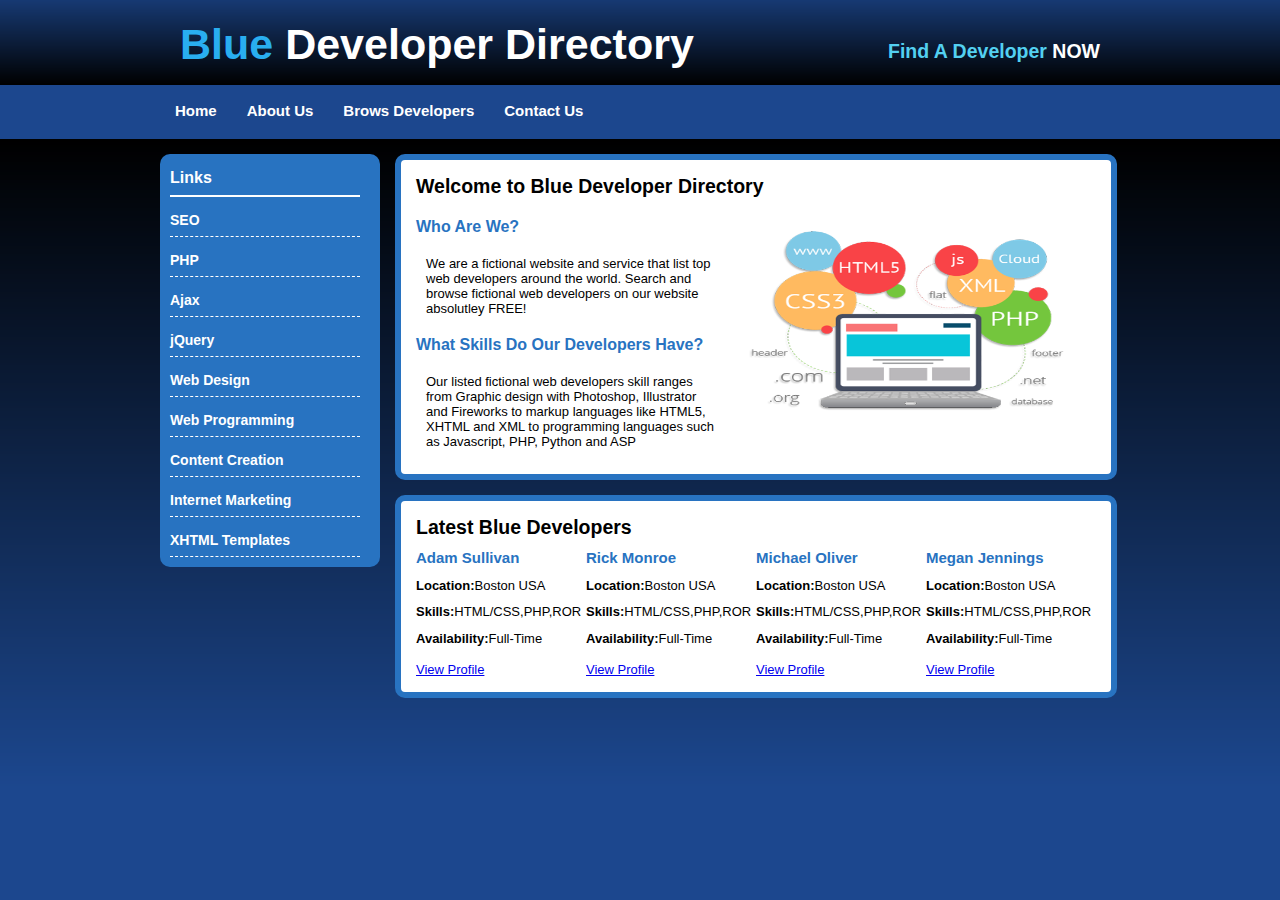
<file: index.html>
<!DOCTYPE html>
<html>

<head>
  <link rel="stylesheet" href="css/style.css" type="text/css">
  <meta charset="utf-8">
  <title>Blue Developer Directory</title>

</head>

<body>
  <div id="container">
    <header>
      <h1><span class="blue-text">Blue</span> Developer Directory</h1>
      <h2>Find A Developer <span class="white-text">NOW</span></h2>
    </header>
    <!--end header-->
    <nav id="menu">
      <ul>
        <li class="menuitem"><a href="index.html">Home</a></li>
        <li class="menuitem"><a href="about.html">About Us</a></li>
        <li class="menuitem"><a href="browse.html">Brows Developers</a></li>
        <li class="menuitem"><a href="contact.html">Contact Us</a></li>
      </ul>
    </nav>
    <!--end menu-->
    <nav id="leftmenu">
      <h3>Links</h3>
      <ul>
        <li><a href="browse.html">SEO</a></li>
        <li><a href="browse.html">PHP</a></li>
        <li><a href="browse.html">Ajax</a></li>
        <li><a href="browse.html">jQuery</a></li>
        <li><a href="browse.html">Web Design</a></li>
        <li><a href="browse.html">Web Programming</a></li>
        <li><a href="browse.html">Content Creation</a></li>
        <li><a href="browse.html">Internet Marketing</a></li>
        <li><a href="browse.html">XHTML Templates</a></li>
      </ul>
    </nav>
    <!--end left menu-->
    <section>
      <h2>Welcome to Blue Developer Directory</h2>
      <img class="float" src="images/web.png" alt="Blue Developers Directory">
      <h3>Who Are We?</h3>
      <p>We are a fictional website and service that list top web developers around the world. Search and browse fictional web developers on our website absolutley FREE! </p>
      <h3>What Skills Do Our Developers Have?</h3>
      <p>Our listed fictional web developers skill ranges from Graphic design with Photoshop, Illustrator and Fireworks to markup languages like HTML5, XHTML and XML to programming languages such as Javascript, PHP, Python and ASP</p>
    </section>
    <!--end contenet1-->
    <section>
      <h2>Latest Blue Developers</h2>
      <div class="developer">
        <h4>Megan Jennings</h4>
        <ul>
          <li><strong>Location:</strong>Boston USA</li>
          <li><strong>Skills:</strong>HTML/CSS,PHP,ROR</li>
          <li><strong>Availability:</strong>Full-Time</li>
        </ul>
        <a href="#">View Profile</a>
      </div>
      <!--end developer-->
      <div class="developer">
        <h4>Michael Oliver</h4>
        <ul>
          <li><strong>Location:</strong>Boston USA</li>
          <li><strong>Skills:</strong>HTML/CSS,PHP,ROR</li>
          <li><strong>Availability:</strong>Full-Time</li>
        </ul>
        <a href="#">View Profile</a>
      </div>
      <!--end developer-->
      <div class="developer">
        <h4>Rick Monroe</h4>
        <ul>
          <li><strong>Location:</strong>Boston USA</li>
          <li><strong>Skills:</strong>HTML/CSS,PHP,ROR</li>
          <li><strong>Availability:</strong>Full-Time</li>
        </ul>
        <a href="#">View Profile</a>
      </div>
      <!--end developer-->
      <div class="developer">
        <h4>Adam Sullivan</h4>
        <ul>
          <li><strong>Location:</strong>Boston USA</li>
          <li><strong>Skills:</strong>HTML/CSS,PHP,ROR</li>
          <li><strong>Availability:</strong>Full-Time</li>
        </ul>
        <a href="#">View Profile</a>
      </div>
      <!--end developer-->
    </section>
    <!--end content2-->

  </div>
  <!--end container-->
  <div class="clear:both"></div>

</body>

</html>
</file>
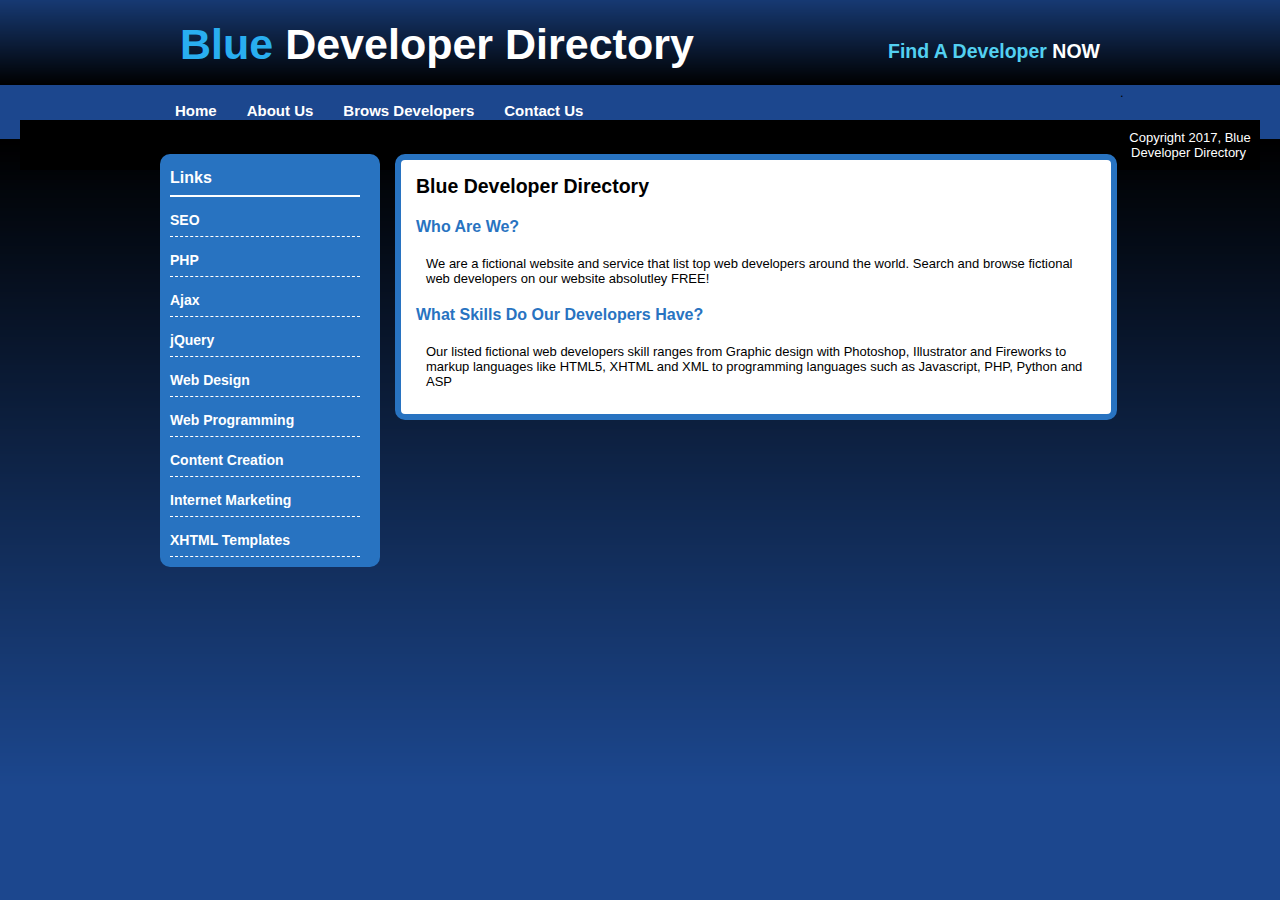
<file: about.html>
<!DOCTYPE html>
<html>

<head>
  <link rel="stylesheet" href="css/style.css" type="text/css">
  <meta charset="utf-8">
  <title>Blue Developer Directory</title>

</head>

<body>
  <div id="container">
    <header>
      <h1><span class="blue-text">Blue</span> Developer Directory</h1>
      <h2>Find A Developer <span class="white-text">NOW</span></h2>
    </header>
    <!--end header-->
    <div id="menu">
      <ul>
        <li class="menuitem"><a href="index.html">Home</a></li>
        <li class="menuitem"><a href="about.html">About Us</a></li>
        <li class="menuitem"><a href="browse.html">Brows Developers</a></li>
        <li class="menuitem"><a href="contact.html">Contact Us</a></li>
      </ul>
    </div>
    <!--end menu-->
    <div id="leftmenu">
      <h3>Links</h3>
      <ul>
        <li><a href="browse.html">SEO</a></li>
        <li><a href="browse.html">PHP</a></li>
        <li><a href="browse.html">Ajax</a></li>
        <li><a href="browse.html">jQuery</a></li>
        <li><a href="browse.html">Web Design</a></li>
        <li><a href="browse.html">Web Programming</a></li>
        <li><a href="browse.html">Content Creation</a></li>
        <li><a href="browse.html">Internet Marketing</a></li>
        <li><a href="browse.html">XHTML Templates</a></li>
      </ul>
    </div>
    <!--end left menu-->
    <section>
      <h2>Blue Developer Directory</h2>
      <h3>Who Are We?</h3>
      <p>We are a fictional website and service that list top web developers around the world. Search and browse fictional web developers on our website absolutley FREE! </p>
      <h3>What Skills Do Our Developers Have?</h3>
      <p>Our listed fictional web developers skill ranges from Graphic design with Photoshop, Illustrator and Fireworks to markup languages like HTML5, XHTML and XML to programming languages such as Javascript, PHP, Python and ASP</p>
    </section>
    <!--end contenet1-->
  </div>
  <!--end container-->

  <div class="clear:both">.
  </div>
  <footer>
    Copyright 2017, Blue Developer Directory
  </footer>

</body>

</html>
</file>
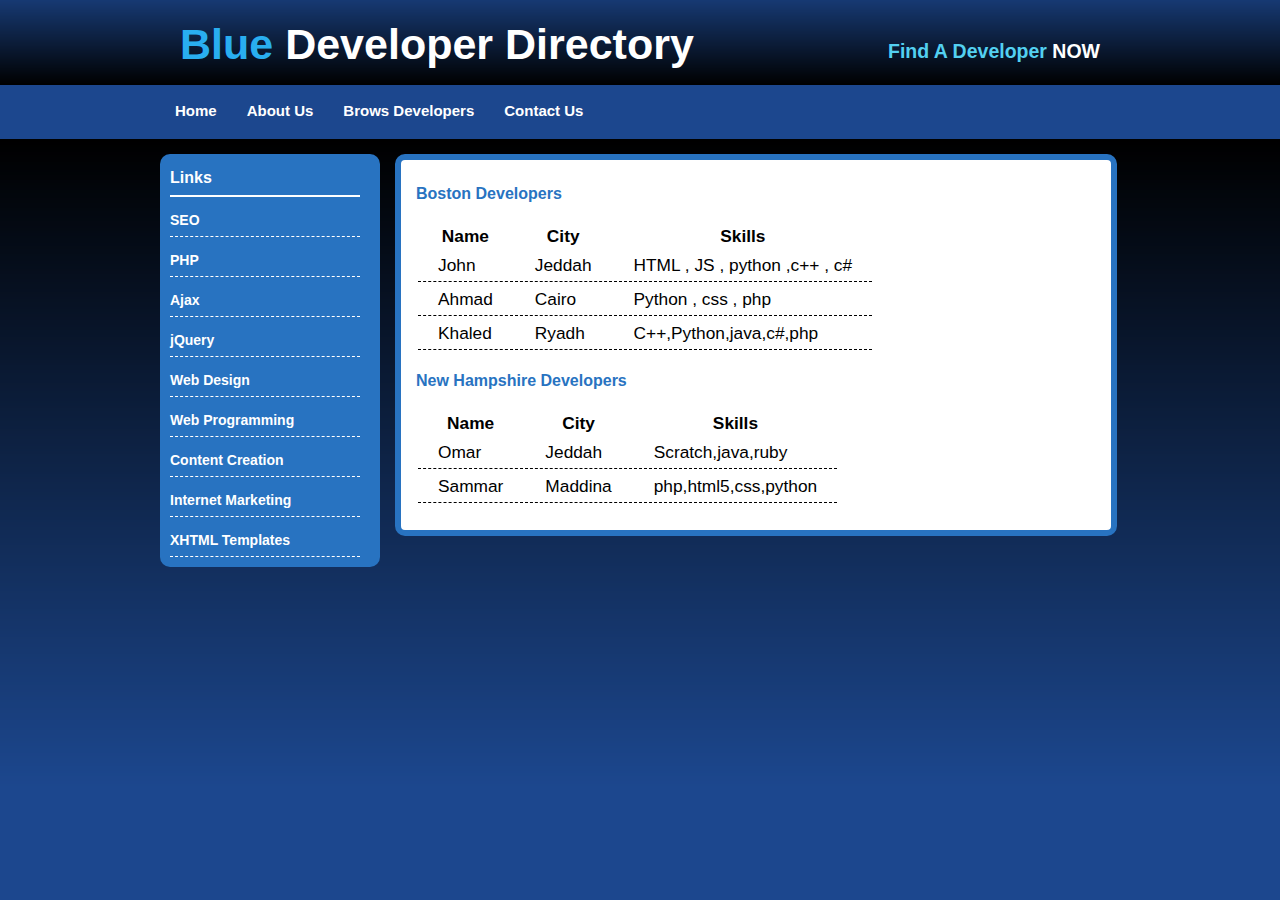
<file: browse.html>
<!DOCTYPE html>
<html>

<head>
  <link rel="stylesheet" href="css/style.css" type="text/css">
  <meta charset="utf-8">
  <title>Blue Developer Directory</title>

</head>

<body>
  <div id="container">
    <header>
      <h1><span class="blue-text">Blue</span> Developer Directory</h1>
      <h2>Find A Developer <span class="white-text">NOW</span></h2>
    </header>
    <!--end header-->
    <div id="menu">
      <ul>
        <li class="menuitem"><a href="index.html">Home</a></li>
        <li class="menuitem"><a href="about.html">About Us</a></li>
        <li class="menuitem"><a href="browse.html">Brows Developers</a></li>
        <li class="menuitem"><a href="contact.html">Contact Us</a></li>
      </ul>
    </div>
    <!--end menu-->
    <div id="leftmenu">
      <h3>Links</h3>
      <ul>
        <li><a href="browse.html">SEO</a></li>
        <li><a href="browse.html">PHP</a></li>
        <li><a href="browse.html">Ajax</a></li>
        <li><a href="browse.html">jQuery</a></li>
        <li><a href="browse.html">Web Design</a></li>
        <li><a href="browse.html">Web Programming</a></li>
        <li><a href="browse.html">Content Creation</a></li>
        <li><a href="browse.html">Internet Marketing</a></li>
        <li><a href="browse.html">XHTML Templates</a></li>
      </ul>
    </div>
    <!--end left menu-->
    <section>
        <h3>
            Boston Developers
          </h3>
        <table class="dev-table">
          <!--table1-->
          <thead>
            <tr>
              <th>Name</th>
              <th>City</th>
              <th>Skills</th>
            </tr>
          </thead>
          <tbody>
            <tr>
              <td>John</td>
              <td>Jeddah</td>
              <td>HTML , JS , python ,c++ , c#</td>

            </tr>
            <tr>
              <td>Ahmad</td>
              <td>Cairo</td>
              <td>Python , css , php </td>
            </tr>
            <tr>
              <td>Khaled</td>
              <td>Ryadh</td>
              <td>C++,Python,java,c#,php</td>
            </tr>
          </tbody>


        </table>
        <!-- end table1-->
        <h3>
            New Hampshire Developers
          </h3>
        <table class="dev-table" >
          <!--table2-->
          <thead>
            <tr>
              <th>Name</th>
              <th>City</th>
              <th>Skills</th>
            </tr>
          </thead>
          <tbody>
            <tr>
              <td>Omar</td>
              <td>Jeddah</td>
              <td>Scratch,java,ruby</td>

            </tr>
            <tr>
              <td>Sammar</td>
              <td>Maddina</td>
              <td>php,html5,css,python</td>
            </tr>
          </tbody>
        </table>
        <!--end table2-->
    </section>
    <!--end contenet-->
  </div>
  <!--end container-->

</body>

</html>
</file>
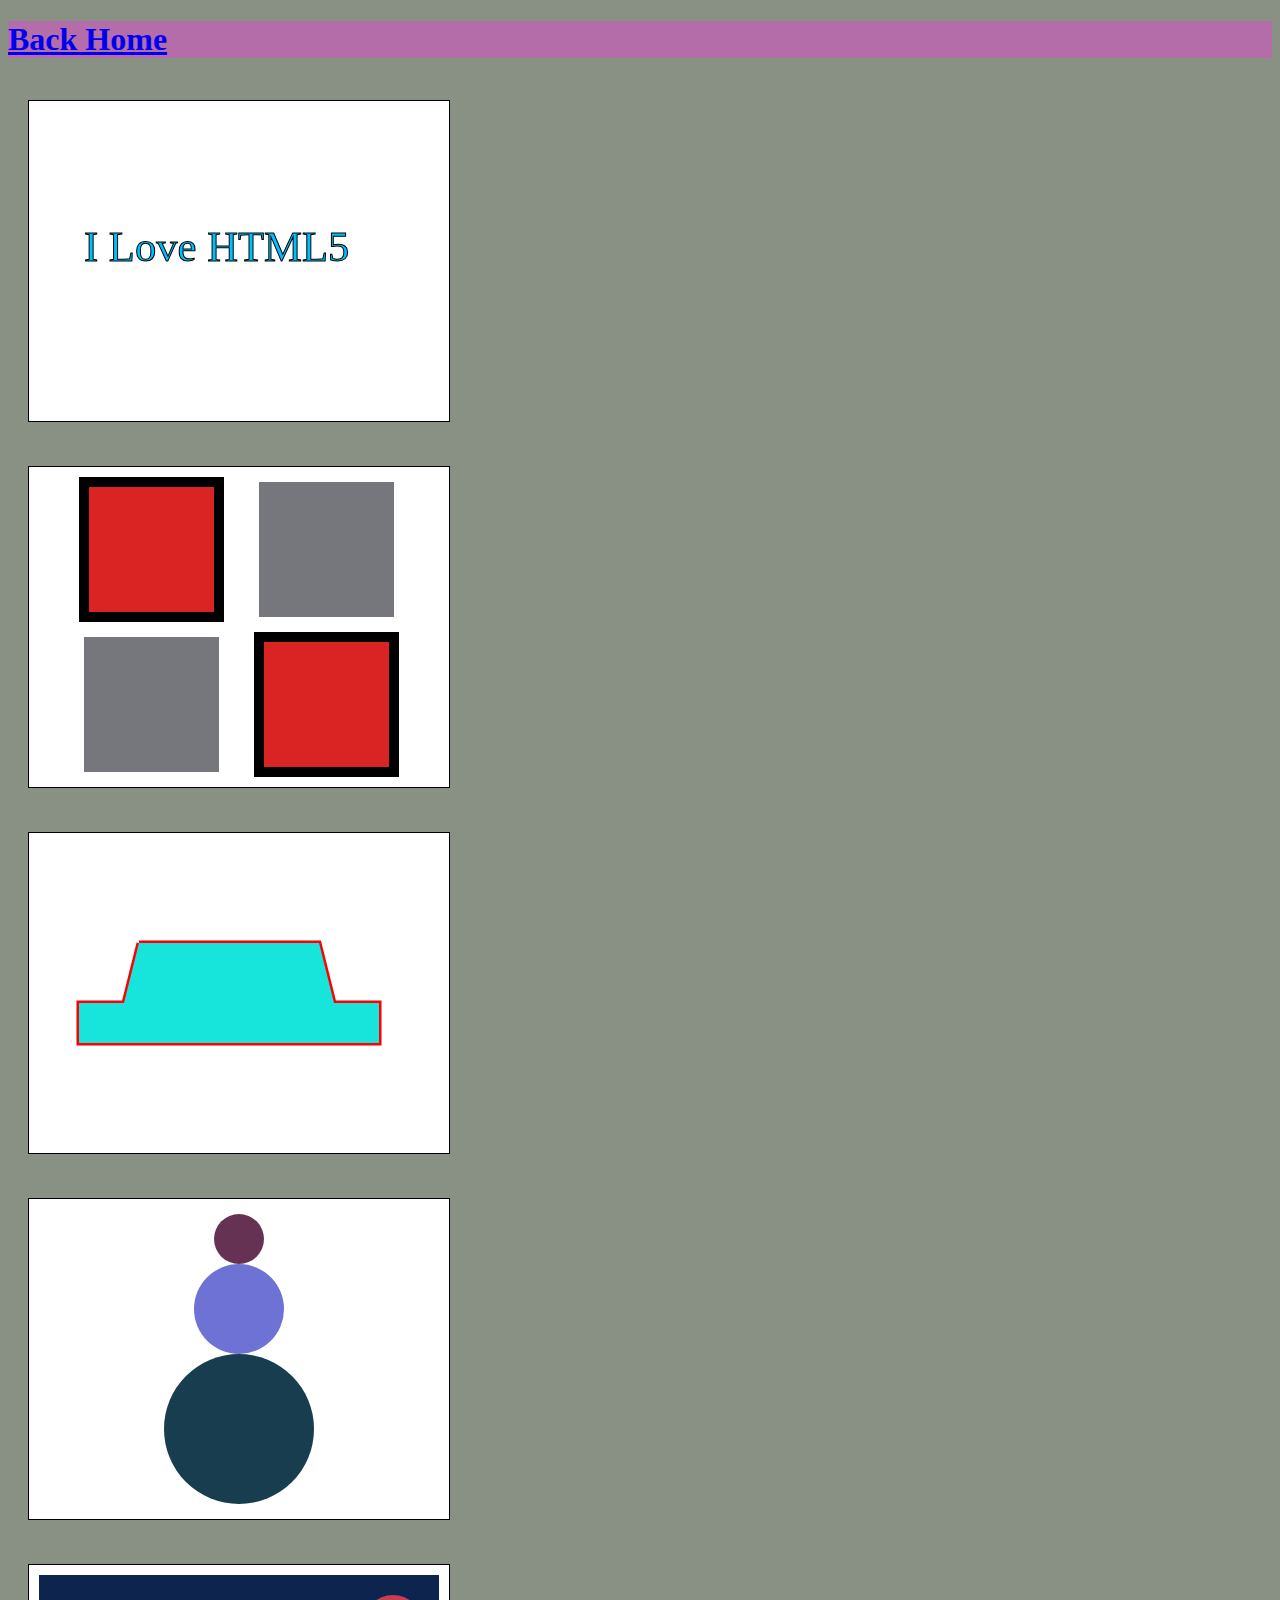
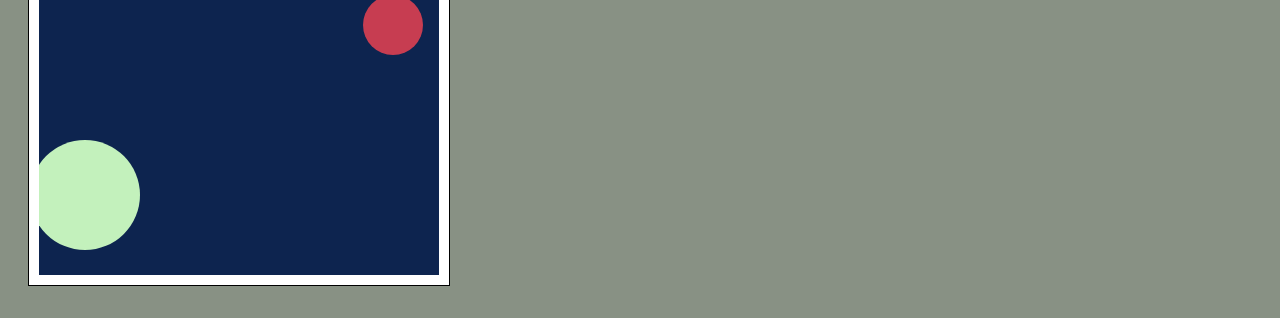
<file: canvas.html>
<!DOCTYPE html>
<html>
  <head>
    <meta charset="utf-8">
    <script type="text/javascript" src="canvas.js"></script>
    <title>Canvas Playground</title>
<style media="screen">
  body{
    background-color: #889184;

  }
  #canvas1,#canvas2,#canvas3,#canvas4,#canvas5{
    margin: 20px;
    padding: 10px;
    background-color: #fff;
    border: #000 1px solid;
  }

</style>
  </head>
  <body onload="makeCanvas()">
    <h1 style="background-color:#b56da9;color:#5e0739;  font-family:Comic Sans MS;"><a href="index.html">Back Home</a></h1>
    <canvas id="canvas1" width="400" height="300"></canvas>
    <br>
    <canvas id="canvas2" width="400" height="300"></canvas>
    <br>
    <canvas id="canvas3" width="400" height="300"></canvas>
    <br>
    <canvas id="canvas4" width="400" height="300"></canvas>
    <br>
    <canvas id="canvas5" width="400" height="300"></canvas>
  </body>
</html>
</file>
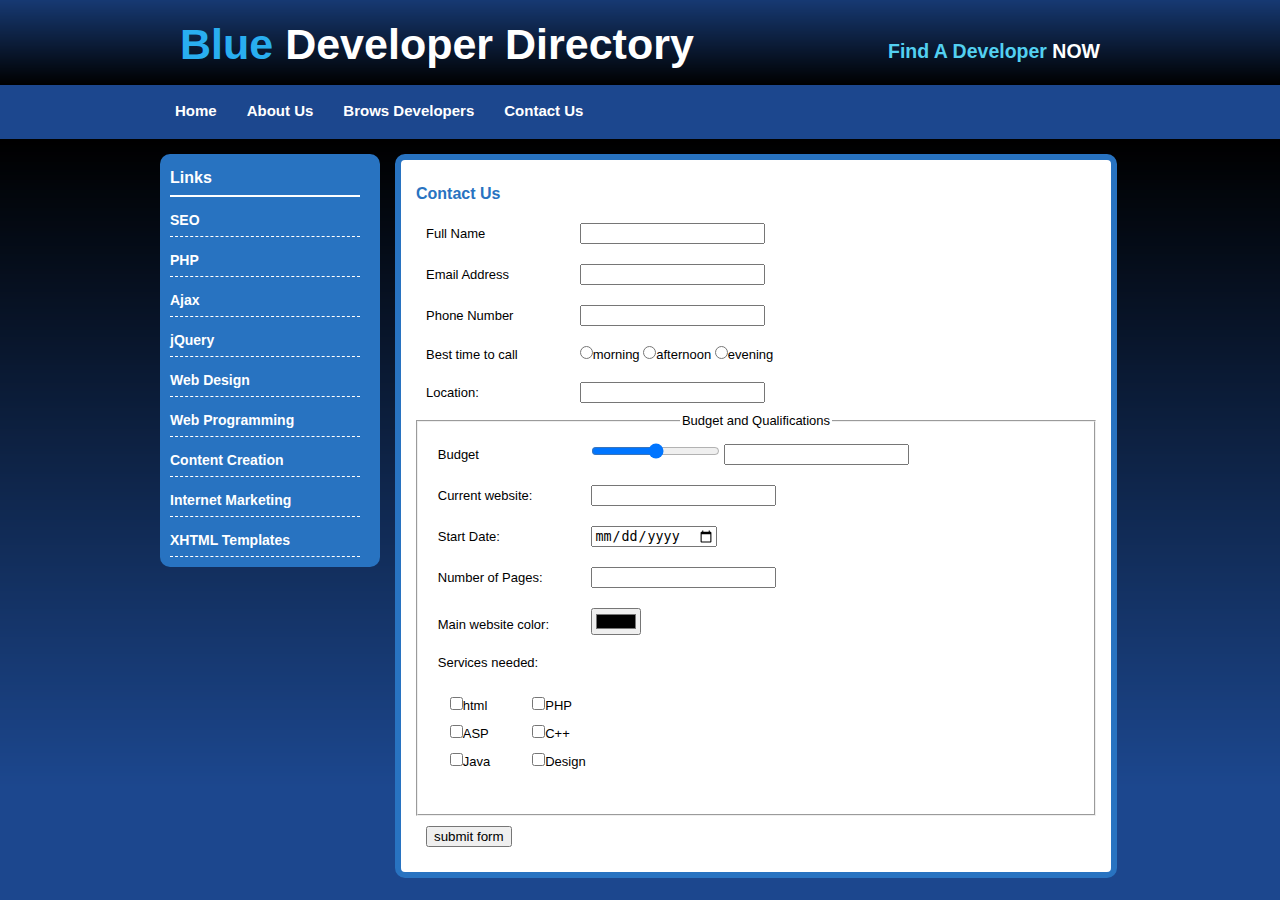
<file: contact.html>
<!DOCTYPE html>
<html>

<head>
  <link rel="stylesheet" href="css/style.css" type="text/css">
  <meta charset="utf-8">
  <title>Blue Developer Directory</title>

</head>

<body>
  <div id="container">
    <header>
      <h1><span class="blue-text">Blue</span> Developer Directory</h1>
      <h2>Find A Developer <span class="white-text">NOW</span></h2>
    </header>
    <!--end header-->
    <div id="menu">
      <ul>
        <li class="menuitem"><a href="index.html">Home</a></li>
        <li class="menuitem"><a href="about.html">About Us</a></li>
        <li class="menuitem"><a href="browse.html">Brows Developers</a></li>
        <li class="menuitem"><a href="contact.html">Contact Us</a></li>
      </ul>
    </div>
    <!--end menu-->
    <div id="leftmenu">
      <h3>Links</h3>
      <ul>
        <li><a href="browse.html">SEO</a></li>
        <li><a href="browse.html">PHP</a></li>
        <li><a href="browse.html">Ajax</a></li>
        <li><a href="browse.html">jQuery</a></li>
        <li><a href="browse.html">Web Design</a></li>
        <li><a href="browse.html">Web Programming</a></li>
        <li><a href="browse.html">Content Creation</a></li>
        <li><a href="browse.html">Internet Marketing</a></li>
        <li><a href="browse.html">XHTML Templates</a></li>
      </ul>
    </div>
    <!--end left menu-->
    <section>
      <h3>Contact Us</h3>
      <form action="new.html" method="post">
        <p class="p">
          <label for="name">Full Name</label>
          <input type="text" name="name">
        </p>
        <p class="p">
          <label for="email">Email Address</label>
          <input type="email" name="email">
        </p>
        <p class="p">
          <label for="phone">Phone Number</label>
          <input type="tel" name="phone">
        </p>
        <p class="p">
          <label for="call">Best time to call</label>
          <input type="radio" name="call" value="morning">morning
          <input type="radio" name="call" value="afternoon">afternoon
          <input type="radio" name="call" value="evening">evening
        </p>
        <p>
          <label for="Location">Location:</label>
          <input list="location" name="" value="">
          <datalist id="location">
            <option value="new york"></option>
            <option value="Boston"></option>
            <option value="miami"></option>
          </datalist>
        </p>
        <fieldset>
          <legend>Budget and Qualifications</legend>

          <p class="p">
            <script type="text/javascript">
              function TI(val) {
                document.getElementById('textinput').value=val;
              }
            </script>
            <label for="Budget">Budget</label>
            <input id="Budget" type="range" name="Budget" min="500" max="10000" onchange="TI(this.value)">
            <input type="text" id="textinput" value="">
          </p>
          <p>
            <label for="website">Current website:</label>
            <input type="url" name="website" value="">
          </p>
          <p>
            <label for="start">Start Date:</label>
            <input type="date" name="Start" value="">
          </p>
          <p>
            <label for="pages">Number of Pages:</label>
            <input type="number" name="pages" value="">
          </p>
          <p>
            <label for="color">Main website color:</label>
            <input type="color" name="color" value="">
          </p>
          <p class="p">
            <label for="services">Services needed:</label>
            <table>
              <tr>
                <td> <input type="checkbox" name="services" value="html">html</td>
                <td> <input type="checkbox" name="services" value="PHP">PHP</td>
              </tr>
              <tr>
                <td> <input type="checkbox" name="services" value="ASP">ASP</td>
                <td> <input type="checkbox" name="services" value="C++">C++</td>
              </tr>
              <tr>
                <td> <input type="checkbox" name="services" value="Java">Java</td>
                <td> <input type="checkbox" name="services" value="Design">Design</td>
              </tr>
            </table>
            <!--end checkbox table-->
          </p>
        </fieldset>
        <p class="p">
          <input type="submit" name="Submit" value="submit form">
        </p>
      </form>
      <!--end form-->

    </section>
    <!--end contenet1-->
  </div>
  <!--end container-->

</body>

</html>
</file>
<file: css/style.css>
*{
  margin:0 auto 0 auto;
  text-align: left;

}
body{
    margin:0;
    padding:0;
    text-align: left;
    font-size: 13px;
    font-family: Arial,sans-serif  ,Helvetica;
    color:#000;
    background-color: #033a82;
    background-image: url(../images/background.png);
    background-repeat: repeat-x;
}
h3{
  font-size: 16px;
  font-weight: bold;
  padding: 10px 0;
  color: #2873c1;

}
h2{
  padding-bottom: 10px;
}
h4{
  font-size: 15px;
  font-weight: bold;
  padding-bottom: 7px;
  color: #2873c1;
}
table,tr,td,th{
  margin: 0;
}
th{
  text-align: center;
}
table{
  padding: 10px 0 10px 0;
}
td{
  padding: 5px 20px 5px 20px;
}
#container{
  width: 960px;
}
header{
  width: 960px;
  height: 85px;
}
header h1{
color: #fff;
 float: left;
 font-size: 43px;
 padding: 20px 0 0 20px;
}
header h2{
  float: right;
  color: #fff;
  padding: 40px 20px 0 0;
  color: #53d0f1;
}
header h1 span.blue-text{
  color: #29aef0;
}
header h2 span.white-text{
  color: #fff;
}
#menu {
  display: block;
  float: left;
  clear: both;
  width: 960px;
  height: 54px;
}
#menu ul{
  list-style: none;
  padding:0;
  padding-top: 17px;
  margin-left: auto;
  width: 960px;

}
#menu li{
  list-style: none;
  padding: 0;
  display: inline;
}
#menu li a,#menu li a:visited{
  float: left;
  color: #fff;
  text-decoration: none;
  text-align: center;
  font-size: 15px;
  font-weight: bold;
  padding: 0 15px 0 15px;
}
#leftmenu{
  margin-top: 15px;
  width: 190px;
  float: left;
  background-color: #2873c1;
  border-radius:10px;
  padding: 15px 20px 10px 10px;
}
#leftmenu ul{
  list-style: none;
  padding: 0;
}
#leftmenu li{
  list-style: none;
  padding: 15px 0 8px 0;
  border-bottom: 1px dashed #fff;

}
#leftmenu a,#leftmenu a:visited{
  color: #fff;
  text-decoration: none;
  font-weight: bold;
  font-size: 14px;
}
#leftmenu h3{
  color: #fff;
  padding: 0 0 8px 0;
  border-bottom: #fff solid 2px;
  font-size: 16px;
}
section{
  display: block;
  width: 680px;
  margin-top: 15px;
  float: left;
  background-color: #fff;
  border-radius: 10px;
  border: 6px solid #2873c1;
  padding: 15px;
  margin-left: 15px;
}
.float{
  float: right;
  margin: 15px;
  width: 350px;
  height: 200px;
}
.developer{
  width: 170px;
  float: right;
}
.developer ul{
  margin-bottom: 10px;
  list-style: none;
  padding: 0;
}
.developer li{
  list-style: none;
  line-height:0.7cm;
}
table.dev-table,table.dev-table tr,table.dev-table td,table.dev-table th{
  font-size: 110%;


}
table.dev-table tr,table.dev-table td{
    border-bottom: 1px dashed #000;
}
label{
  display: inline-block;
  width: 150px;

}
p{
  padding: 10px;
}
footer{
  text-align: center;
  color: #fff;
  background:#000;
  padding: 10px 0 10px 0;
  margin: 20px;
}
</file>
